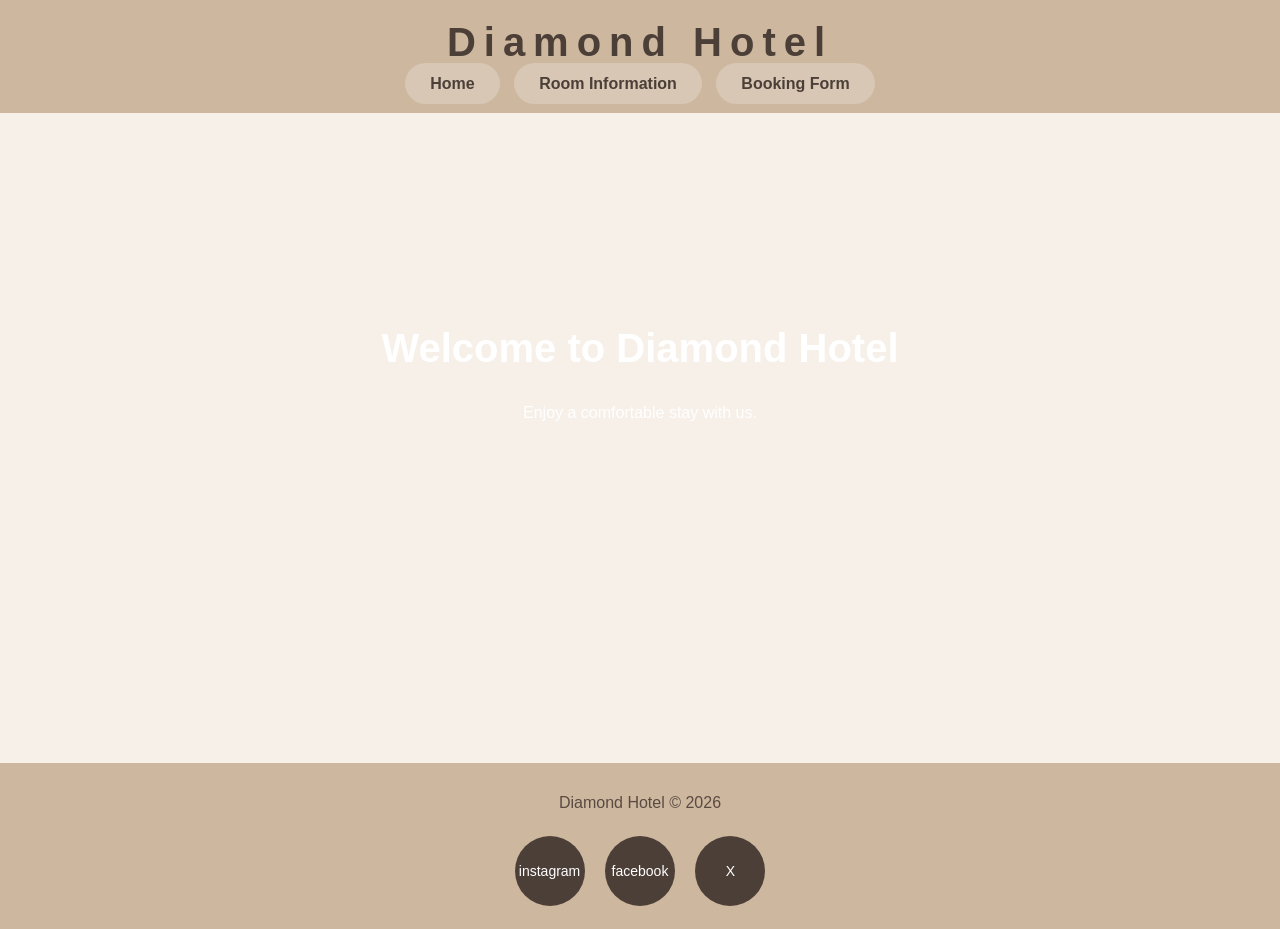
<file: index.html>
<!DOCTYPE html>
<html>
<head>
<title>Diamond Hotel</title>
<link rel="stylesheet" href="style.css">
</head>
<body>

<header>
<h2 class="logo">Diamond Hotel</h2>

<nav>
<a href="index.html">Home</a>
<a href="information.html">Room Information</a>
<a href="booking.html">Booking Form</a>
</nav>
</header>

<div class="hero">
<h2>Welcome to Diamond Hotel</h2>
<p>Enjoy a comfortable stay with us.</p>
</div>

<footer>
<p>Diamond Hotel © 2026</p>

<div class="social">

<a href="https://www.instagram.com" target="_blank">instagram</a>

<a href="https://www.facebook.com" target="_blank">facebook</a>

<a href="https://www.twitter.com" target="_blank">X</a>

</div>


</footer>

</body>
</html>
</file>
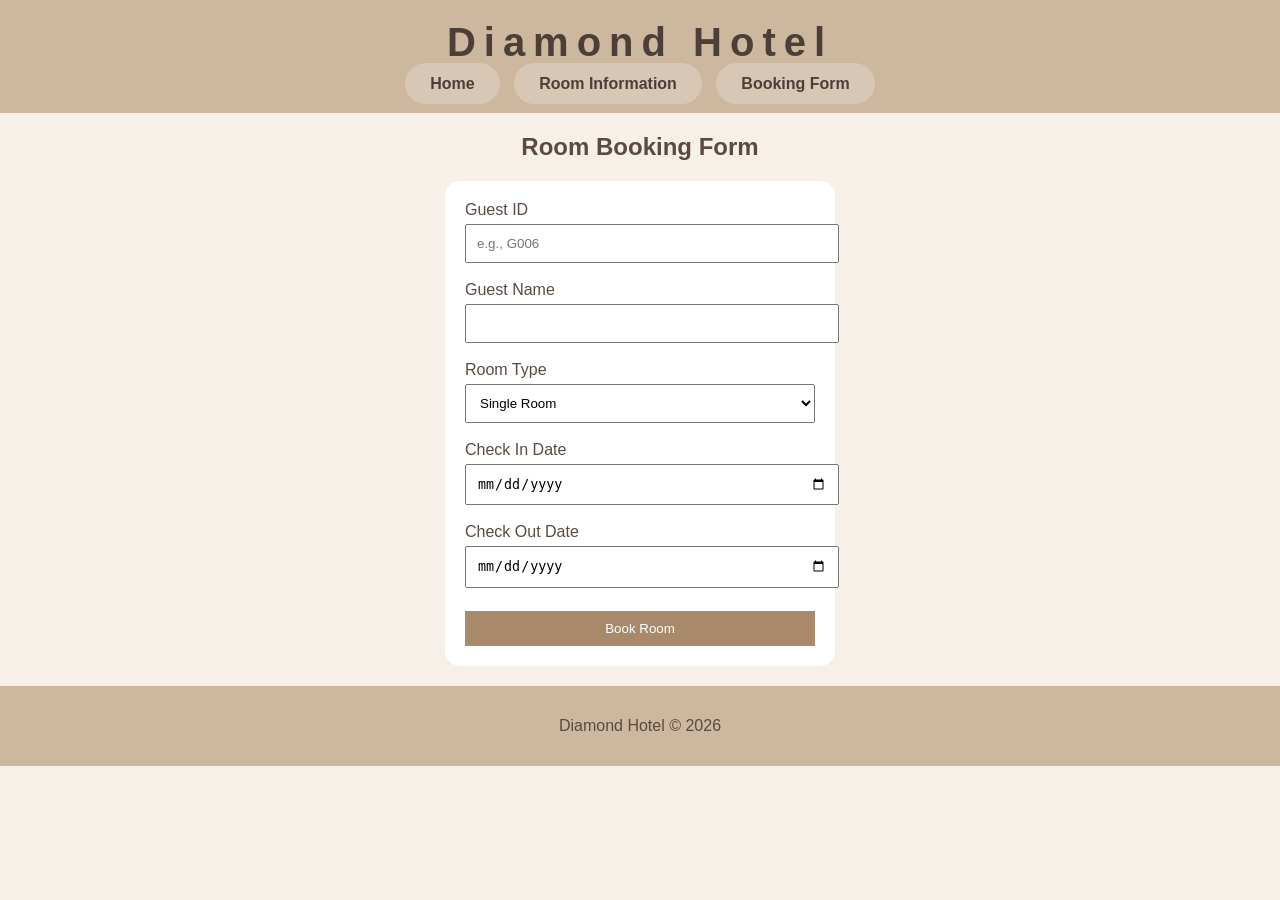
<file: booking.html>
<!DOCTYPE html>
<html>
<head>
    <title>Booking Form</title>
    <link rel="stylesheet" href="style.css">
</head>
<body>

<header>
    <h2 class="logo">Diamond Hotel</h2>
    <nav>
        <a href="index.html">Home</a>
        <a href="information.html">Room Information</a>
        <a href="booking.html">Booking Form</a>
    </nav>
</header>

<h2 style="text-align:center;">Room Booking Form</h2>

<form action="insert.php" method="POST">

    <label>Guest ID</label><br>
    <input type="text" name="GuestID" placeholder="e.g., G006" required><br><br>

    <label>Guest Name</label><br>
    <input type="text" name="GuestName" required><br><br>

    <label>Room Type</label><br>
    <select name="RoomType" required>
        <option value="Single Room">Single Room</option>
        <option value="Double Room">Double Room</option>
        <option value="Deluxe Suite">Deluxe Suite</option>
        <option value="Family Room">Family Room</option>
    </select><br><br>

    <label>Check In Date</label><br>
    <input type="date" name="CheckInDate" required><br><br>

    <label>Check Out Date</label><br>
    <input type="date" name="CheckOutDate" required><br><br>

    <input type="submit" value="Book Room">

</form>

<footer>
    <p>Diamond Hotel © 2026</p>
</footer>

</body>
</html>
</file>
<file: style.css>
body{
    font-family: Arial, sans-serif;
    margin:0;
    background:#f6f0e8;
    color:#5a4a42;
}

header{
    background:#cdb79e;
    text-align:center;
    padding:20px;
}

header h1{
    color:#4b3f37;
}

nav{
    margin-top:10px;
}

nav a{
    background:#d8c7b5;
    color:#4b3f37;
    text-decoration:none;
    padding:12px 25px;
    margin:5px;
    border-radius:25px;
    font-weight:bold;
}

nav a:hover{
    background:#c2ab91;
}

.social {
    margin-top: 10px;
}

.social a {
    text-decoration: none;
    font-size: 14px;
    margin: 8px;
    color: white;
    background: #4b3f37;
    display: inline-flex;
    width: 70px;
    height: 70px;
    border-radius: 50%;
    justify-content: center;
    align-items: center;
}

.hero{
    background-image:url("https://images.unsplash.com/photo-1566073771259-6a8506099945");
    background-size:cover;
    background-position:center;
    height:450px;
    text-align:center;
    color:white;
    padding-top:180px;
}

.hero h2{
    font-size:40px;
}

img{
    display:block;
    margin:20px auto;
    border-radius:15px;
}

form{
    width:350px;
    margin:20px auto;
    background:white;
    padding:20px;
    border-radius:15px;
}

input,select{
    width:100%;
    padding:10px;
    margin-top:5px;
}

input[type="submit"]{
    background:#a88a6a;
    color:white;
    border:none;
}

footer{
    background:#cdb79e;
    text-align:center;
    padding:15px;
    margin-top:20px;
}

table{
    width:80%;
    margin:auto;
    border-collapse:collapse;
    background:white;
}

th{
    background:#d8c7b5;
}

th,td{
    border:1px solid #bca58a;
    padding:10px;
    text-align:center;
}

.logo{
    font-size:40px;
    letter-spacing:8px;
    color:#4b3f37;
    margin:0;
}

.rooms{
    display:flex;
    justify-content:center;
    gap:25px;
    flex-wrap:wrap;
    margin:20px;
}

.room{
    text-align:center;
    background:white;
    padding:15px;
    border-radius:15px;
    width:280px;
}

.room img{
    width:250px;
    height:180px;
    object-fit:cover;
    border-radius:15px;
}

.book-btn{
    display:inline-block;
    background:#a88a6a;
    color:white;
    text-decoration:none;
    padding:8px 15px;
    border-radius:20px;
}

.book-btn:hover{
    background:#8b6f47;
}

/* ======================================================= */
/* ⏬ الكود الجديد لترتيب وإظهار الصور جنب بعضها المضاف هنا ⏬ */
/* ======================================================= */

.gallery-container {
    display: flex;             /* يصفّ الصور جنب بعض */
    justify-content: center;   /* يوسطهم في نصف الصفحة */
    gap: 20px;                 /* مسافة حلوة ومناسبة بين الصورتين */
    margin: 30px auto;         /* إبعادهم عن العناصر اللي فوق واللي تحت */
    max-width: 90%;            /* يمنع الصور من الخروج عن حدود الشاشة */
}

.gallery-container img {
    width: 45%;                /* كل صورة تأخذ نصف الشاشة تقريباً لتجلسا جنب بعض */
    height: auto;              /* الحفاظ على أبعاد ومظهر الصورة الأصلية */
    border-radius: 12px;       /* جعل زوايا الصور منحنية وناعمة بشكل عصري */
    box-shadow: 0 4px 12px rgba(0,0,0,0.15); /* ظل أنيق لإعطاء عمق ومظهر احترافي */
}
</file>
